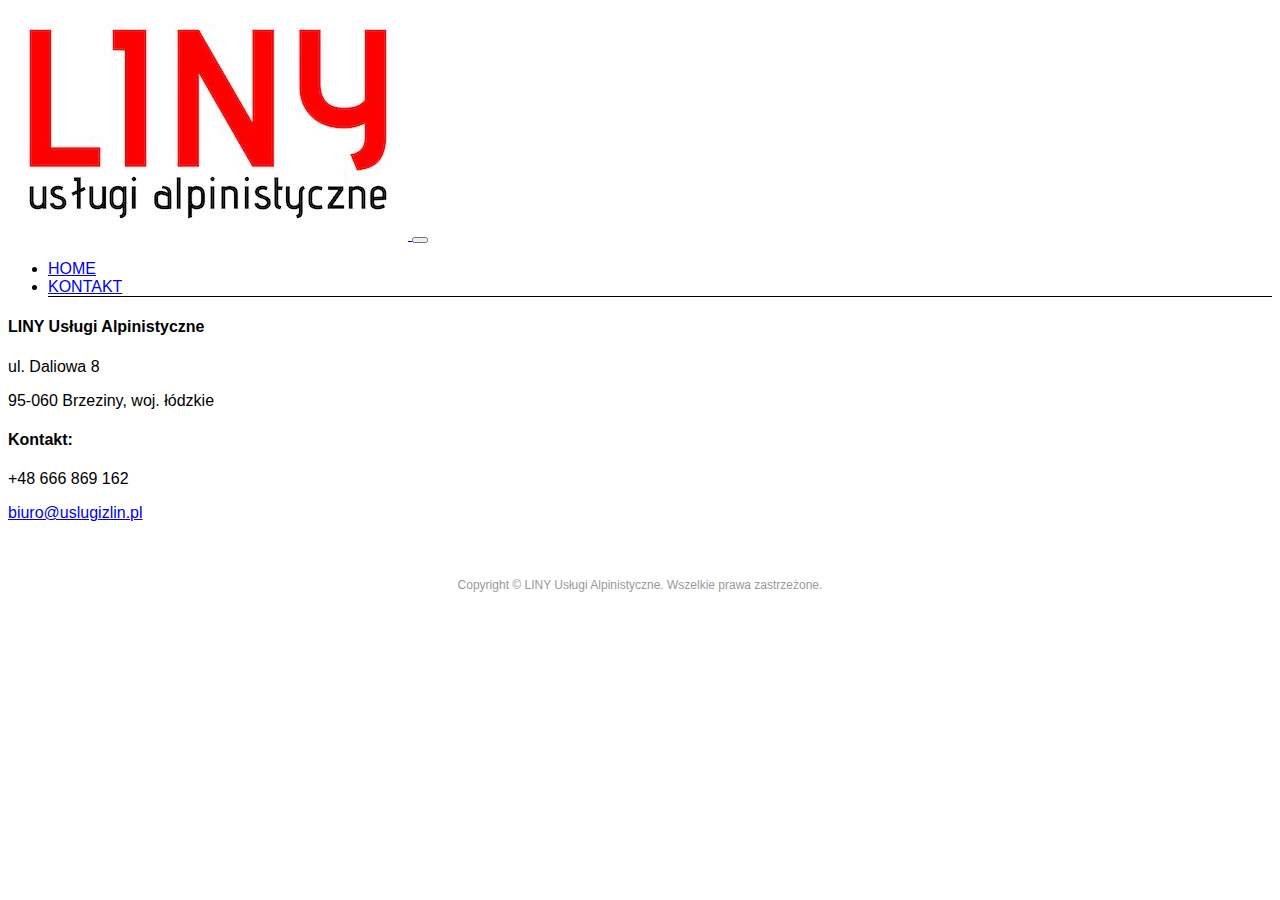
<file: kontakt.html>
<!doctype html>
<html lang="en">
<head>
    <title>LINY Usługi Alpinistyczne</title>
    <!-- Required meta tags -->
    <meta charset="utf-8">
    <meta name="viewport" content="width=device-width, initial-scale=1, shrink-to-fit=no">

    <meta property="og:description" content="LINY Usługi Alpinistyczne" />
    <meta property="og:image" content="img/logo.jpg" />

    <!-- Bootstrap CSS -->
    <link rel="stylesheet" href="https://maxcdn.bootstrapcdn.com/bootstrap/4.0.0-beta.2/css/bootstrap.min.css" integrity="sha384-PsH8R72JQ3SOdhVi3uxftmaW6Vc51MKb0q5P2rRUpPvrszuE4W1povHYgTpBfshb" crossorigin="anonymous">
    <link rel="stylesheet" href="css/flexslider.css">
    <link rel="stylesheet" href="css/main.css">
</head>
<body>

<div class="container">
    <nav class="navbar navbar-expand-lg navbar-light">
        <a class="navbar-brand" href="index.html">
            <img src="img/logo.jpg" class="float-left img-fluid" alt="LINY Usługi Alpinistyczne"/>
        </a>
        <button class="navbar-toggler" type="button" data-toggle="collapse" data-target="#navbarSupportedContent"
                aria-controls="navbarSupportedContent" aria-expanded="false" aria-label="Toggle navigation">
            <span class="navbar-toggler-icon"></span>
        </button>

        <div class="collapse navbar-collapse" id="navbarSupportedContent">
            <ul class="navbar-nav ml-auto">
                <li class="nav-item mx-3">
                    <a class="nav-link" href="index.html">HOME</a>
                </li>
                <li class="nav-item mx-3 active">
                    <a class="nav-link" href="kontakt.html">KONTAKT</a>
                </li>
            </ul>
        </div>
    </nav>

    <div class="row">
        <div class="col-12 text-center">
            <h4 class="my-3">LINY Usługi Alpinistyczne</h4>
            <p>ul. Daliowa 8</p>
            <p>95-060 Brzeziny, woj. łódzkie</p>
        </div>

        <div class="col-12 text-center">
            <h4 class="my-3">Kontakt:</h4>
            <p>+48 666 869 162</p>
            <p><a href="mailto:biuro@uslugizlin.pl">biuro@uslugizlin.pl</a></p>
        </div>
    </div>

    <footer class="footer container">
        Copyright © LINY Usługi Alpinistyczne. Wszelkie prawa zastrzeżone.
    </footer>
</div>

<script src="https://ajax.googleapis.com/ajax/libs/jquery/1.11.0/jquery.min.js"></script>
<script src="https://cdnjs.cloudflare.com/ajax/libs/popper.js/1.12.3/umd/popper.min.js" integrity="sha384-vFJXuSJphROIrBnz7yo7oB41mKfc8JzQZiCq4NCceLEaO4IHwicKwpJf9c9IpFgh" crossorigin="anonymous"></script>
<script src="https://maxcdn.bootstrapcdn.com/bootstrap/4.0.0-beta.2/js/bootstrap.min.js" integrity="sha384-alpBpkh1PFOepccYVYDB4do5UnbKysX5WZXm3XxPqe5iKTfUKjNkCk9SaVuEZflJ" crossorigin="anonymous"></script>
<script src="js/jquery.flexslider-min.js"></script>
<script src="js/main.js"></script>

</body>
</html>
</file>
<file: css/main.css>
.container {
    font-family: 'Montserrat', sans-serif;
    /*font-family: Consolas, "Courier New", monospace;*/
}

.flexslider {
    line-height: normal
}

.flex-direction-nav .flex-prev {
    background: #000 url(../img/slider-left.png) center no-repeat;
}

.flex-direction-nav .flex-next {
    background: #000 url(../img/slider-right.png) center no-repeat;
}

.footer {
    text-align: center;
    padding: 40px 0 20px 0;
    font-size: 12px;
    color: #999999;
}

.navbar-nav li.active {
    border-bottom: 1px solid #000000;
}

.map {
    -webkit-filter: grayscale(100%);
    -moz-filter: grayscale(100%);
    -ms-filter: grayscale(100%);
    -o-filter: grayscale(100%);
    filter: grayscale(100%);
}

table.cennik td, table.cennik thead th {
    text-align: center;
}

.navbar-brand {
    max-width: 20%;
}
</file>
